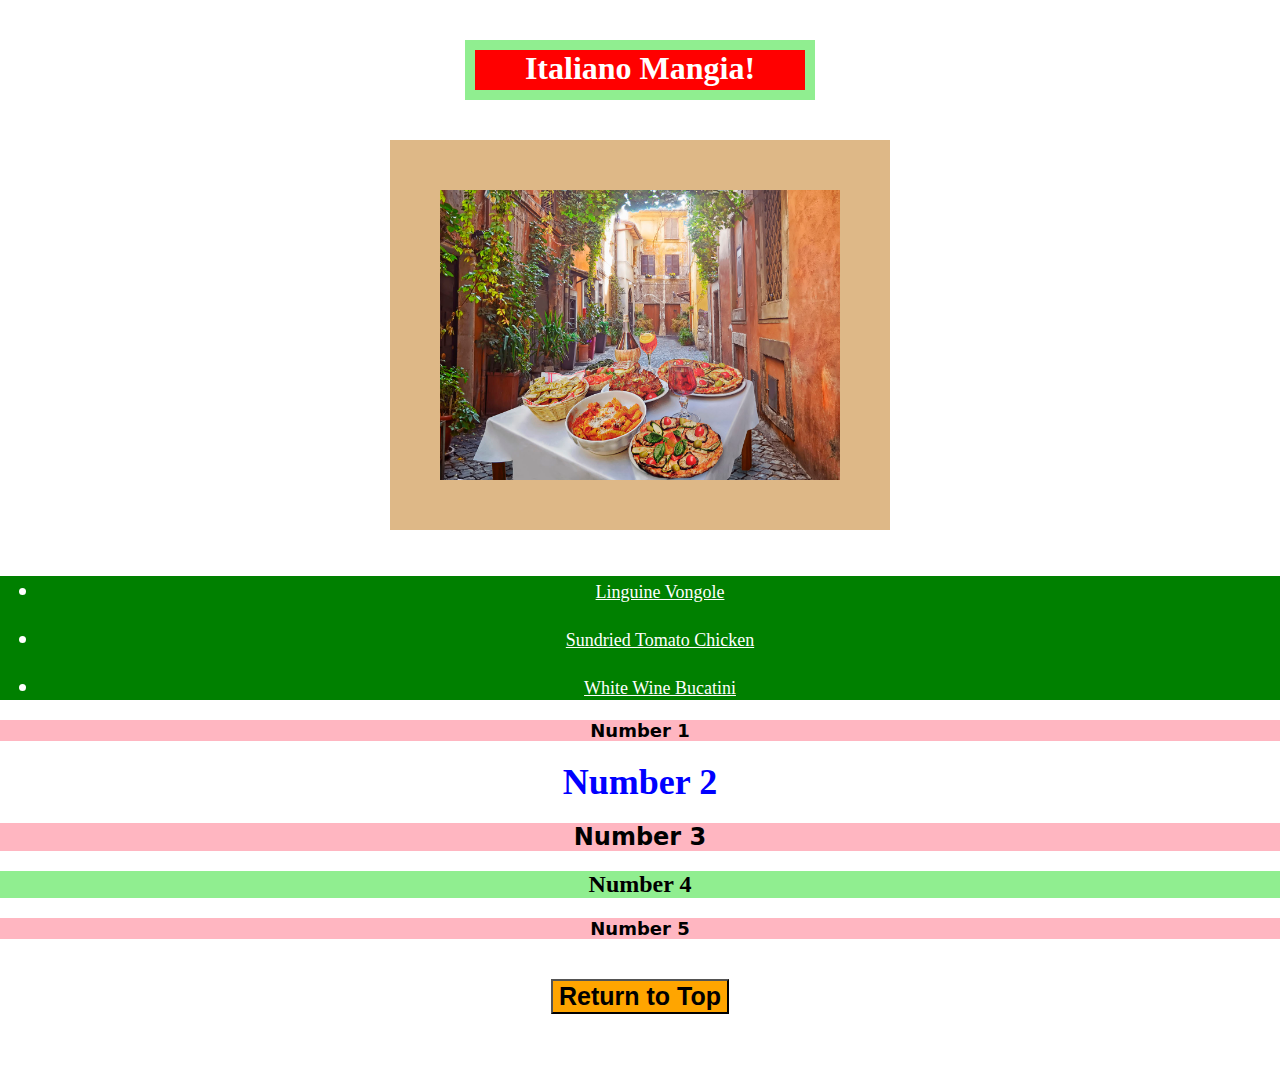
<file: index.html>
<!DOCTYPE html>
<html lang="en">
<head>
    <meta charset="UTF-8">
    <!-- <meta http-equiv="X-UA-Compatible" content="IE=edge"> -->
    <meta name="viewport" content="width=device-width, initial-scale=1.0">
    <link rel="stylesheet" href="styles.css">
    <title>Document</title>
    <style type="text/css">
        ul {
            background-color: green;
            color: white;
            font-size: 18px;
        }
        a {
            color: white;
            font-size: 18px;

        }
    </style>
</head>
<body>
 <div>
    <div class="background">
    <h1 class="title">Italiano Mangia!</h1>
    <img class="img" src="images/italian-alleyway.jpg" width="500" alt="italian-alleyway">
     <p>
        <ul>
         <li><a href="recipes/linguine-vongole.html">Linguine Vongole</a></li>
         <li><a href="recipes/sundried-tomato-chicken.html">Sundried Tomato Chicken</a></li>
         <li><a href="recipes/white-wine-bucatini.html">White Wine Bucatini</a></li>
        </ul>
        <h2 class="odd">Number 1</h2>
        <h2 id="second">Number 2</h2>
        <h2 class="odd" id="third">Number 3</h2>
        <h2 id="fourth">Number 4</h2>
        <h2 class="odd">Number 5</h2>
         <a href="index.html">
          <button style="background-color: orange; font-size: 18px" name="return-to-top" type="button">
             <strong>
             Return to Top
             </strong>
          </button>
         </a> 
     </p>
     </div>
 </div> 
</body>
</html>
</file>
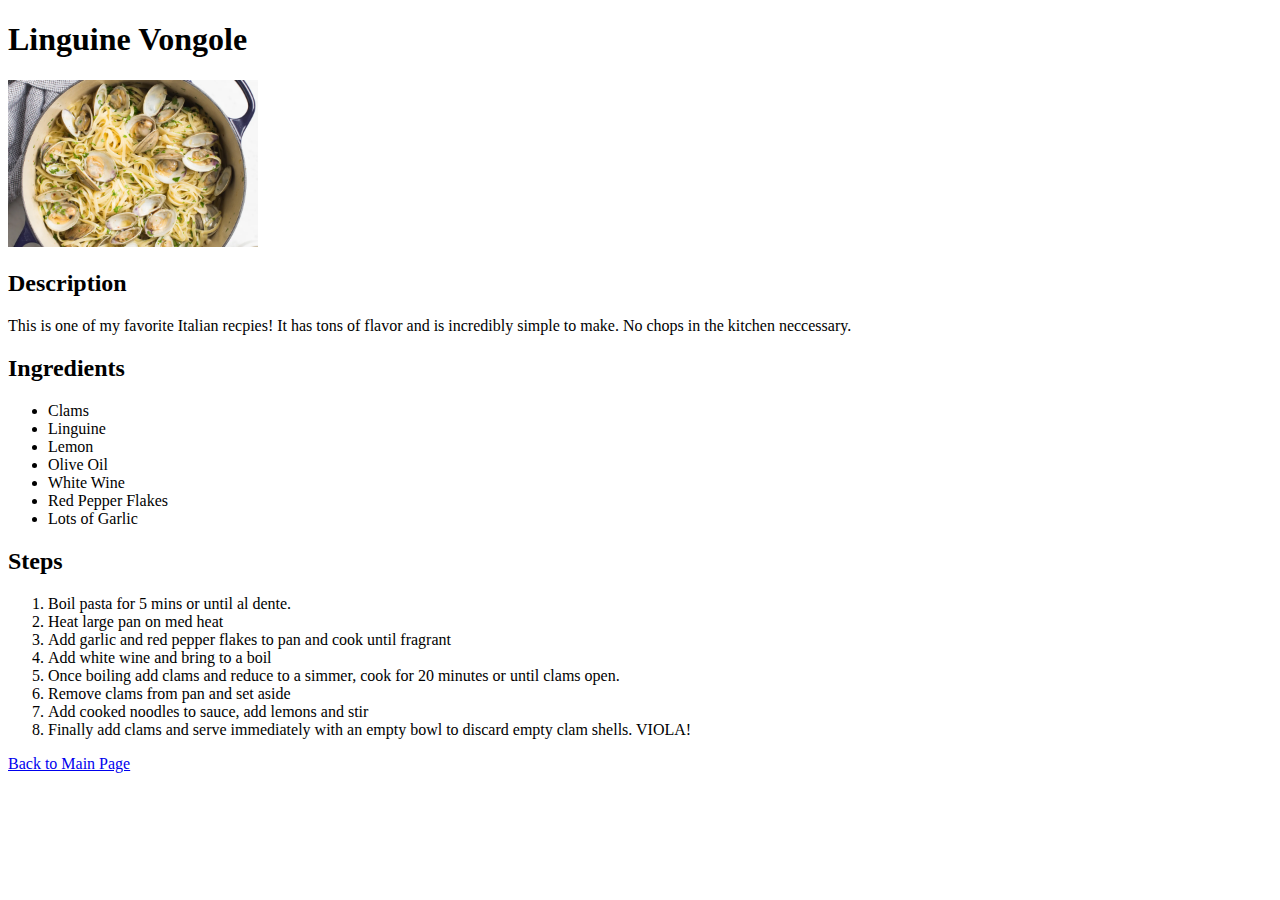
<file: recipes/linguine-vongole.html>
<!DOCTYPE html>
<html lang="en">
<head>
    <meta charset="UTF-8">
    <!-- <meta http-equiv="X-UA-Compatible" content="IE=edge"> -->
    <meta name="viewport" content="width=device-width, initial-scale=1.0">
    <title>Linguine Vongole</title>
</head>
<body>
    <h1>Linguine Vongole</h1>
    <img src="../images/linguinevongole.jpg" width="250" alt="linguine vongole, Delicioso!">
    <h2>Description</h2>
    <p>This is one of my favorite Italian recpies! It has tons of flavor and is incredibly simple to make. No chops in the kitchen neccessary.</p>
    <h2>Ingredients</h2>
    <ul>
        <li>Clams</li>
        <li>Linguine</li>
        <li>Lemon</li>
        <li>Olive Oil</li>
        <li>White Wine</li>
        <li>Red Pepper Flakes</li>
        <li>Lots of Garlic</li>
    </ul>
    <h2>Steps</h2>
    <ol>
        <li>Boil pasta for 5 mins or until al dente.</li>
        <li>Heat large pan on med heat</li>
        <li>Add garlic and red pepper flakes to pan and cook until fragrant</li>
        <li>Add white wine and bring to a boil</li>
        <li>Once boiling add clams and reduce to a simmer, cook for 20 minutes or until clams open.</li>
        <li>Remove clams from pan and set aside</li>
        <li>Add cooked noodles to sauce, add lemons and stir</li>
        <li>Finally add clams and serve immediately with an empty bowl to discard empty clam shells. VIOLA!</li>
    </ol>
    <a href="../index.html">Back to Main Page</a>
</body>
</html>
</file>
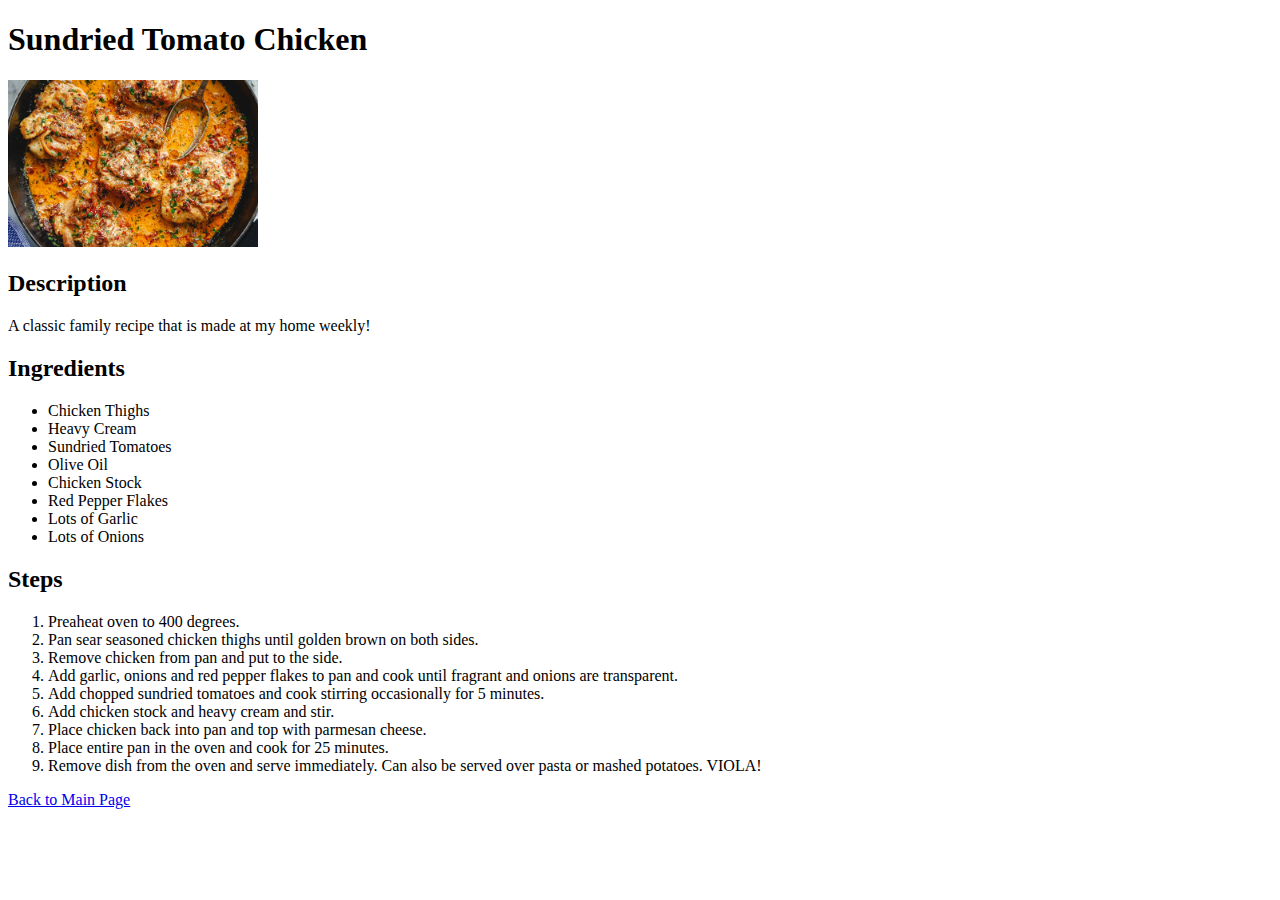
<file: recipes/sundried-tomato-chicken.html>
<!DOCTYPE html>
<html lang="en">
<head>
    <meta charset="UTF-8">
    <!-- <meta http-equiv="X-UA-Compatible" content="IE=edge"> -->
    <meta name="viewport" content="width=device-width, initial-scale=1.0"> 
    <title>Sundried Tomato Chicken</title>
</head>
<body>
    <h1>Sundried Tomato Chicken</h1>
    <img src="../images/sundried-tomato-chicken.jpg" width="250" alt="Sundried Tomato Chicken, Delicioso!">
    <h2>Description</h2>
    <p>A classic family recipe that is made at my home weekly!</p>
    <h2>Ingredients</h2>
    <ul>
        <li>Chicken Thighs</li>
        <li>Heavy Cream</li>
        <li>Sundried Tomatoes</li>
        <li>Olive Oil</li>
        <li>Chicken Stock</li>
        <li>Red Pepper Flakes</li>
        <li>Lots of Garlic</li>
        <li>Lots of Onions</li>
    </ul>
    <h2>Steps</h2>
    <ol>
        <li>Preaheat oven to 400 degrees.</li>
        <li>Pan sear seasoned chicken thighs until golden brown on both sides.</li>
        <li>Remove chicken from pan and put to the side.</li>
        <li>Add garlic, onions and red pepper flakes to pan and cook until fragrant and onions are transparent.</li>
        <li>Add chopped sundried tomatoes and cook stirring occasionally for 5 minutes.</li>
        <li>Add chicken stock and heavy cream and stir.</li>
        <li>Place chicken back into pan and top with parmesan cheese.</li>
        <li>Place entire pan in the oven and cook for 25 minutes.</li>
        <li>Remove dish from the oven and serve immediately. Can also be served over pasta or mashed potatoes. VIOLA!</li>
    </ol>
    <a href="../index.html">Back to Main Page</a>
</body>
</html>
</file>
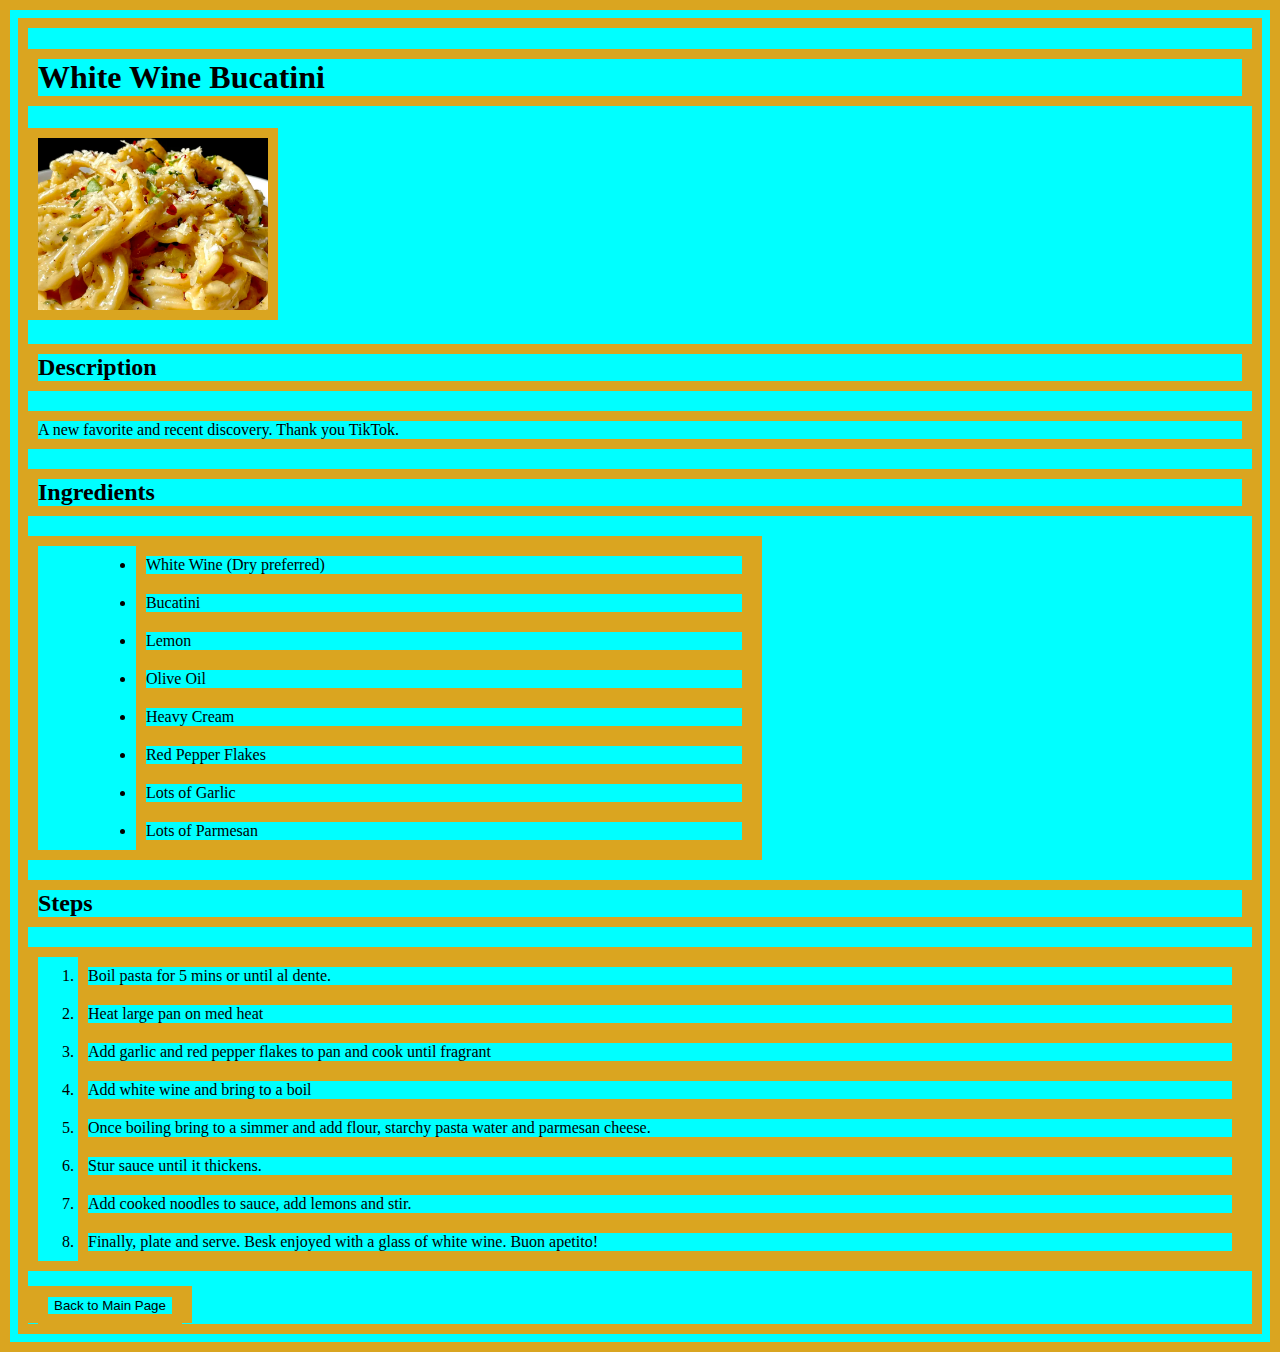
<file: recipes/white-wine-bucatini.html>
<!DOCTYPE html>
<html lang="en">
<head>
    <meta charset="UTF-8">
    <!-- <meta http-equiv="X-UA-Compatible" content="IE=edge"> -->
    <meta name="viewport" content="width=device-width, initial-scale=1.0">
    <link rel="stylesheet" href="white-wine-bucatini.css">
    <title>White Wine Bucatini</title>
</head>
<body>
    <h1>White Wine Bucatini</h1>
    <img src="../images/white-wine-bucatini.jpg" width="250" alt="white wine bucatini, Delicioso!">
    <h2>Description</h2>
    <p>A new favorite and recent discovery. Thank you TikTok.</p>
    <h2>Ingredients</h2>
    <ul class="ingredients">
        <li>White Wine (Dry preferred)</li>
        <li>Bucatini</li>
        <li>Lemon</li>
        <li>Olive Oil</li>
        <li>Heavy Cream</li>
        <li>Red Pepper Flakes</li>
        <li>Lots of Garlic</li>
        <li>Lots of Parmesan</li>
    </ul>
    <h2>Steps</h2>
    <ol>
        <li>Boil pasta for 5 mins or until al dente.</li>
        <li>Heat large pan on med heat</li>
        <li>Add garlic and red pepper flakes to pan and cook until fragrant</li>
        <li>Add white wine and bring to a boil</li>
        <li>Once boiling bring to a simmer and add flour, starchy pasta water and parmesan cheese.</li>
        <li>Stur sauce until it thickens.</li>
        <li>Add cooked noodles to sauce, add lemons and stir.</li>
        <li>Finally, plate and serve. Besk enjoyed with a glass of white wine. Buon apetito!</li>
    </ol>
    <a href="../index.html">
        <button>Back to Main Page</button></a>
</body>
</html>
</file>
<file: styles.css>
/*styles.css*/
* {
    /* font-family: "Cursive", Lucida Handwriting; */
    font-size: 25px;
    margin: auto;
    margin-top: 20px;
    margin-bottom: 20px;
    text-align: center;
    box-sizing: border-box;

}

.background {
    background-position: 20px;


}


.title {
    color: white;
    background-color: red;
    background-size: cover;
    font-size: 32px;
    text-align: center;
    border: 10px solid #90ee90;
    height: 60px;
    width: 350px;
}

.img {
    border: 50px solid burlywood;
}

.background.img {
    text-align: center;
  
}

.odd {
    background-color: #ffb6c1;
    font-family: Verdana, DejaVu Sans, sans-serif;
    font-size: 18px;
}

#second {
    color: #0000ff;
    font-size: 36px;
}

#third {
    font-size: 24px;
}

#fourth {
    background-color: #90ee90;
    font-size: 24px;
    font-weight: bold;
}
</file>
<file: recipes/white-wine-bucatini.css>
.ingredients {
    margin-right: 40%;
    padding-left: 8%;
}

* {
    box-sizing: border-box;
    background-color: aqua;
    border: 10px solid goldenrod;
}

.button {
    color: crimson;

}
</file>
